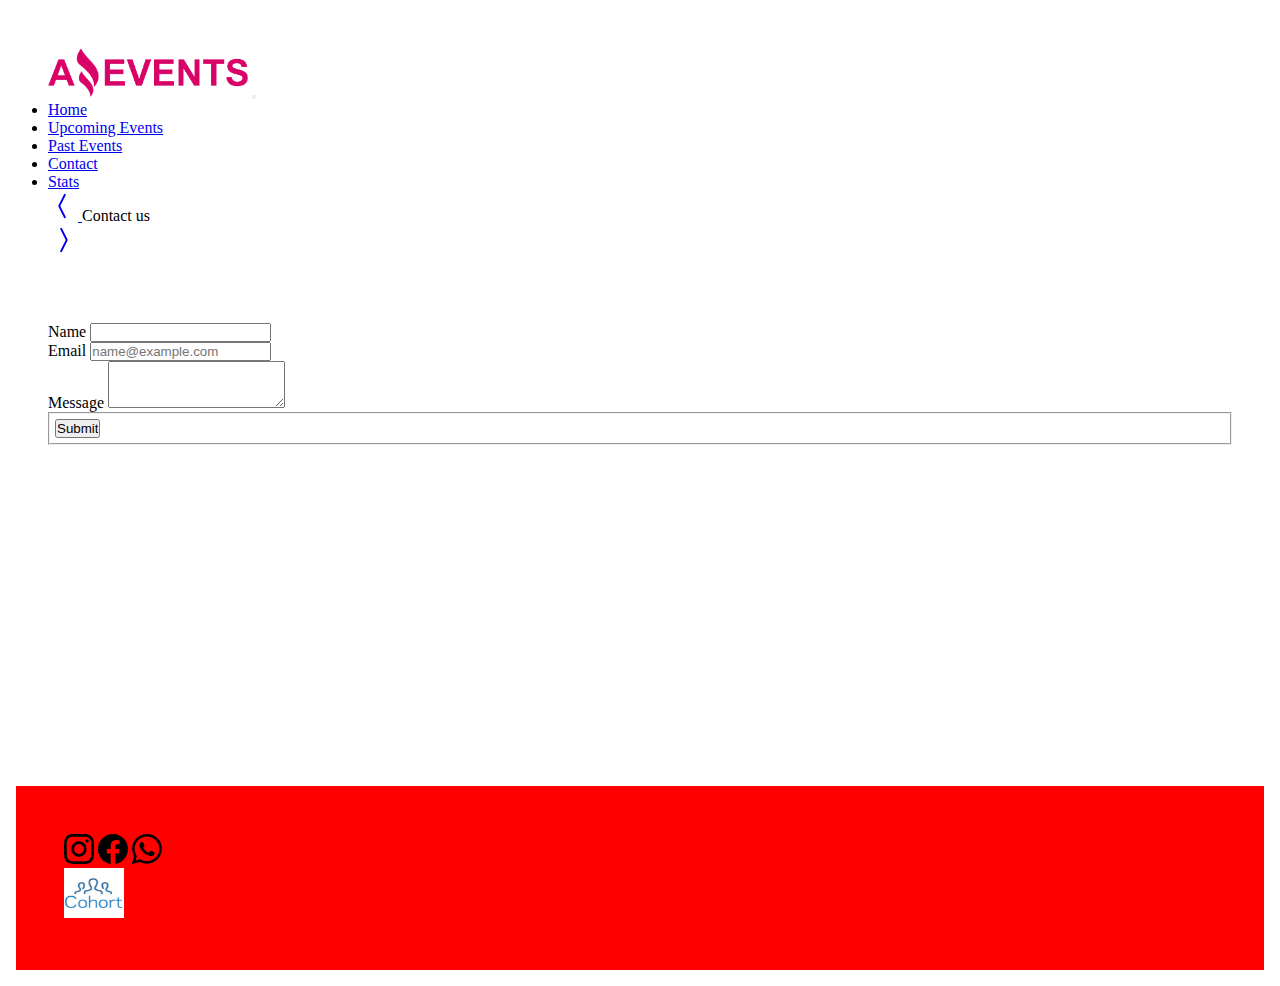
<file: contact.html>
<!DOCTYPE html>
<html lang="en">
<head>
    <meta charset="UTF-8">
    <meta http-equiv="X-UA-Compatible" content="IE=edge">
    <meta name="viewport" content="width=device-width, initial-scale=1.0">
    <link href="https://cdn.jsdelivr.net/npm/bootstrap@5.2.0-beta1/dist/css/bootstrap.min.css" rel="stylesheet"
    integrity="sha384-0evHe/X+R7YkIZDRvuzKMRqM+OrBnVFBL6DOitfPri4tjfHxaWutUpFmBp4vmVor" crossorigin="anonymous">
    <link rel="stylesheet" href="styles.css">
    <link rel="shortcut icon" href="./assets/favicon.png" type="image/x-icon">
    <title>Contact</title>
</head>
<body>
   <header class="bg-danger bg-opacity-10">
    <nav class="navbar navbar-expand-lg">
        <div class="container-fluid ms-4">
          <a class="navbar-brand" href="./index.html" target="_blank"><img src="./assets/logoamazingevents.png" id="logo" alt="l" width="200"></a>
          <button class="navbar-toggler" type="button" data-bs-toggle="collapse" data-bs-target="#navbarSupportedContent" aria-controls="navbarSupportedContent" aria-expanded="false" aria-label="Toggle navigation">
            <span class="navbar-toggler-icon"></span>
          </button>
          <div class="collapse navbar-collapse justify-content-end" id="navbarSupportedContent">
              <ul class="navbar-nav  justify-content-end gap-3">
                  <li class="nav-item btn btn-secondary">
                    <a class="nav-link active" aria-current="page" href="./index.html">Home</a>
                  </li>
                  <li class="nav-item btn btn-secondary">
                    <a class="nav-link" href="./upcomingevents.html">Upcoming Events</a>
                  </li>
                  <li class="nav-item btn btn-secondary">
                    <a class="nav-link" href="./pastevents.html">Past Events</a>
                  </li>
                  <li class="nav-item btn btn-secondary">
                    <a class="nav-link" href="#">Contact</a>
                  </li>
                 <!--  <li class="nav-item btn btn-outline-secondary">
                    <a class="nav-link" href="./details.html">Details</a>
                  </li> -->
                  <li class="nav-item btn btn-outline-secondary">
                    <a class="nav-link" href="./stats.html">Stats</a>
                  </li>
              </ul>   
          </div>
        </div>
      </nav>
    <nav class="navbar bg-danger bg-opacity-10 shadow">
        <div class="container-fluid">
            <a class="page-link" href="./pastevents.html" aria-label="Previous">
                <svg xmlns="http://www.w3.org/2000/svg" width="30" height="30" fill="currentColor" class="bi bi-chevron-compact-left" viewBox="0 0 16 16">
                <path fill-rule="evenodd" d="M9.224 1.553a.5.5 0 0 1 .223.67L6.56 8l2.888 5.776a.5.5 0 1 1-.894.448l-3-6a.5.5 0 0 1 0-.448l3-6a.5.5 0 0 1 .67-.223z"/>
                </svg>
            </a>
           <span class="navbar-text display-2">
            Contact us
           </span>
            <div>
                <a class="page-link" href="./stats.html" aria-label="Next">
                    <svg xmlns="http://www.w3.org/2000/svg" width="30" height="30" fill="currentColor" class="bi bi-chevron-compact-right" viewBox="0 0 16 16">
                        <path fill-rule="evenodd" d="M6.776 1.553a.5.5 0 0 1 .671.223l3 6a.5.5 0 0 1 0 .448l-3 6a.5.5 0 1 1-.894-.448L9.44 8 6.553 2.224a.5.5 0 0 1 .223-.671z"/>
                    </svg>
                </a>
            </div>
        </div>
    </nav>
   </header>
   <main class="d-flex justify-content-center align-items-center">
    
        <form action="./show_data.html" class="col-12 shadow p-2 m-2 col-md-5">
            <div class="mb-3">
                <label for="name" class="form-label">Name</label>
                <input type="text" class="form-control" id="name" name="name">
            </div>
            <div class="mb-3">
                <label for="email" class="form-label">Email</label>
                <input type="email" class="form-control" id="email" name="email" placeholder="name@example.com">
            </div>
            <div class="mb-3">
                <label for="Textarea1" class="form-label">Message</label>
                <textarea class="form-control" id="Textarea1" name="textarea1" rows="3"></textarea>
            </div>
            <fieldset class="d-flex justify-content-end p-2 display-6">
                <input type="submit" value="Submit">
            </fieldset>
        </form>
    </main>
   <footer class="row">
        <div class="col d-flex gap-sm-5">
            <svg xmlns="http://www.w3.org/2000/svg" width="30" height="30" fill="currentColor" class="bi bi-instagram" viewBox="0 0 16 16">
                <path d="M8 0C5.829 0 5.556.01 4.703.048 3.85.088 3.269.222 2.76.42a3.917 3.917 0 0 0-1.417.923A3.927 3.927 0 0 0 .42 2.76C.222 3.268.087 3.85.048 4.7.01 5.555 0 5.827 0 8.001c0 2.172.01 2.444.048 3.297.04.852.174 1.433.372 1.942.205.526.478.972.923 1.417.444.445.89.719 1.416.923.51.198 1.09.333 1.942.372C5.555 15.99 5.827 16 8 16s2.444-.01 3.298-.048c.851-.04 1.434-.174 1.943-.372a3.916 3.916 0 0 0 1.416-.923c.445-.445.718-.891.923-1.417.197-.509.332-1.09.372-1.942C15.99 10.445 16 10.173 16 8s-.01-2.445-.048-3.299c-.04-.851-.175-1.433-.372-1.941a3.926 3.926 0 0 0-.923-1.417A3.911 3.911 0 0 0 13.24.42c-.51-.198-1.092-.333-1.943-.372C10.443.01 10.172 0 7.998 0h.003zm-.717 1.442h.718c2.136 0 2.389.007 3.232.046.78.035 1.204.166 1.486.275.373.145.64.319.92.599.28.28.453.546.598.92.11.281.24.705.275 1.485.039.843.047 1.096.047 3.231s-.008 2.389-.047 3.232c-.035.78-.166 1.203-.275 1.485a2.47 2.47 0 0 1-.599.919c-.28.28-.546.453-.92.598-.28.11-.704.24-1.485.276-.843.038-1.096.047-3.232.047s-2.39-.009-3.233-.047c-.78-.036-1.203-.166-1.485-.276a2.478 2.478 0 0 1-.92-.598 2.48 2.48 0 0 1-.6-.92c-.109-.281-.24-.705-.275-1.485-.038-.843-.046-1.096-.046-3.233 0-2.136.008-2.388.046-3.231.036-.78.166-1.204.276-1.486.145-.373.319-.64.599-.92.28-.28.546-.453.92-.598.282-.11.705-.24 1.485-.276.738-.034 1.024-.044 2.515-.045v.002zm4.988 1.328a.96.96 0 1 0 0 1.92.96.96 0 0 0 0-1.92zm-4.27 1.122a4.109 4.109 0 1 0 0 8.217 4.109 4.109 0 0 0 0-8.217zm0 1.441a2.667 2.667 0 1 1 0 5.334 2.667 2.667 0 0 1 0-5.334z"/>
            </svg>
            <svg xmlns="http://www.w3.org/2000/svg" width="30" height="30" fill="currentColor" class="bi bi-facebook" viewBox="0 0 16 16">
                <path d="M16 8.049c0-4.446-3.582-8.05-8-8.05C3.58 0-.002 3.603-.002 8.05c0 4.017 2.926 7.347 6.75 7.951v-5.625h-2.03V8.05H6.75V6.275c0-2.017 1.195-3.131 3.022-3.131.876 0 1.791.157 1.791.157v1.98h-1.009c-.993 0-1.303.621-1.303 1.258v1.51h2.218l-.354 2.326H9.25V16c3.824-.604 6.75-3.934 6.75-7.951z"/>
            </svg>
            <svg xmlns="http://www.w3.org/2000/svg" width="30" height="30" fill="currentColor" class="bi bi-whatsapp" viewBox="0 0 16 16">
                <path d="M13.601 2.326A7.854 7.854 0 0 0 7.994 0C3.627 0 .068 3.558.064 7.926c0 1.399.366 2.76 1.057 3.965L0 16l4.204-1.102a7.933 7.933 0 0 0 3.79.965h.004c4.368 0 7.926-3.558 7.93-7.93A7.898 7.898 0 0 0 13.6 2.326zM7.994 14.521a6.573 6.573 0 0 1-3.356-.92l-.24-.144-2.494.654.666-2.433-.156-.251a6.56 6.56 0 0 1-1.007-3.505c0-3.626 2.957-6.584 6.591-6.584a6.56 6.56 0 0 1 4.66 1.931 6.557 6.557 0 0 1 1.928 4.66c-.004 3.639-2.961 6.592-6.592 6.592zm3.615-4.934c-.197-.099-1.17-.578-1.353-.646-.182-.065-.315-.099-.445.099-.133.197-.513.646-.627.775-.114.133-.232.148-.43.05-.197-.1-.836-.308-1.592-.985-.59-.525-.985-1.175-1.103-1.372-.114-.198-.011-.304.088-.403.087-.088.197-.232.296-.346.1-.114.133-.198.198-.33.065-.134.034-.248-.015-.347-.05-.099-.445-1.076-.612-1.47-.16-.389-.323-.335-.445-.34-.114-.007-.247-.007-.38-.007a.729.729 0 0 0-.529.247c-.182.198-.691.677-.691 1.654 0 .977.71 1.916.81 2.049.098.133 1.394 2.132 3.383 2.992.47.205.84.326 1.129.418.475.152.904.129 1.246.08.38-.058 1.171-.48 1.338-.943.164-.464.164-.86.114-.943-.049-.084-.182-.133-.38-.232z"/>
            </svg>
        </div>
        <div class="col d-flex justify-content-end">
            <img src="./assets/cohort.jpg" alt="cohort" width="60" height="50">
        </div>

   </footer>

   <script src="https://cdn.jsdelivr.net/npm/bootstrap@5.2.0-beta1/dist/js/bootstrap.bundle.min.js"
   integrity="sha384-pprn3073KE6tl6bjs2QrFaJGz5/SUsLqktiwsUTF55Jfv3qYSDhgCecCxMW52nD2"
   crossorigin="anonymous"></script>
</body>
</html>
</file>
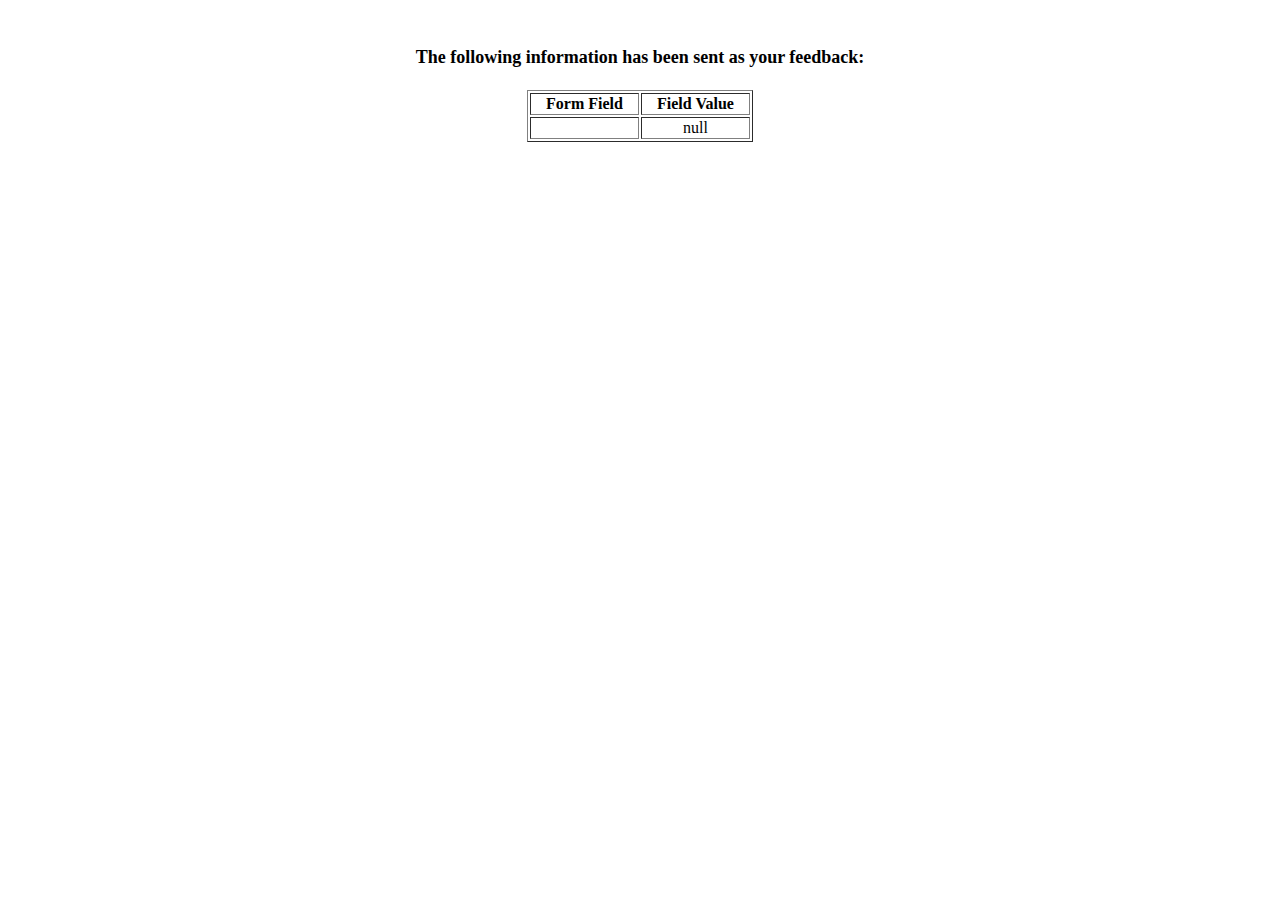
<file: show_data.html>
<html>
<head>
<title>Feedback Sent</title>
</head>
<body>
<p align=center>&nbsp;</p>
<h1 align=center><font size="+1">The following information has been sent as your
  feedback:</font></h1>

<table border="1" align=center width="226">
  <tr>
    <th align="center">Form Field</th>
    <th align="center">Field Value</th>
  </tr>

<script language="javascript">
var args = location.search.substr(1).split('&');
for (var i = 0; i < args.length; ++i) {
  var parts = args[i].split('=');
  if (parts != null) {
    var field = parts[0];
    var value = parts[1];
    if (value == null) {
      value = "null"
    }
    else {
      value = '"' + unescape(value.replace(/\+/g, ' ')) + '"';
    }

    document.writeln('<tr><td align="center">' + field + '</td>');
    document.writeln('<td align="center">' + value + '</td></tr>');
  }
}
</script>

<noscript>
<tr><td>
<p>You need to turn on Javascript in your browser.</p>

<p>In Microsoft Internet Explorer 4 or greater:</p>
<ul>
<li>From the "Tools" menu (in IE 4, it's the "View" menu), select "Internet Options".</li>
<li>Click on the "Security" tab.</li>
<li>Click on the "Custom Level" button. (In IE 4, select "Custom"
and then click on "Settings...".)</li>
<li>Under "Active scripting" make sure "Enable" is selected.</li>
</ul>

<p>In Netscape version 4 or greater:</p>
<ul>
<li>From the <b>Edit</b> menu, select <b>Preferences</b>.</li>
<li>In the <b>Category</b> list on the left, click on the word "Advanced".</li>
<li>In the panel on the right, make sure "Enable JavaScript" is checked.</li>
<li>Click the <b>OK</b> button.</li>
</ul>

</td></tr>
</noscript>

</table>
</body>
</html>
</file>
<file: styles.css>
*{
    padding: 0;
    margin: 0;
    box-sizing: border-box;
}
body{
    padding: 1rem;
   
}
.card-img{
    object-fit: cover;
}

header{
    padding: 2rem;
    opacity: 10;
}
main{
    min-height: 55vh;
    padding: 2rem; 
}
fieldset{
    padding: 5px;
    font-size: 5px;
}
form{
    margin-bottom: 3rem;
}
footer{
    background-color: red;
    padding: 3rem;
}
article{
    margin-bottom: 1rem;
}

@media (min-width: 320px)  and (max-width: 375px) {
    #logo{
        width: 100px;
    }

}
</file>
